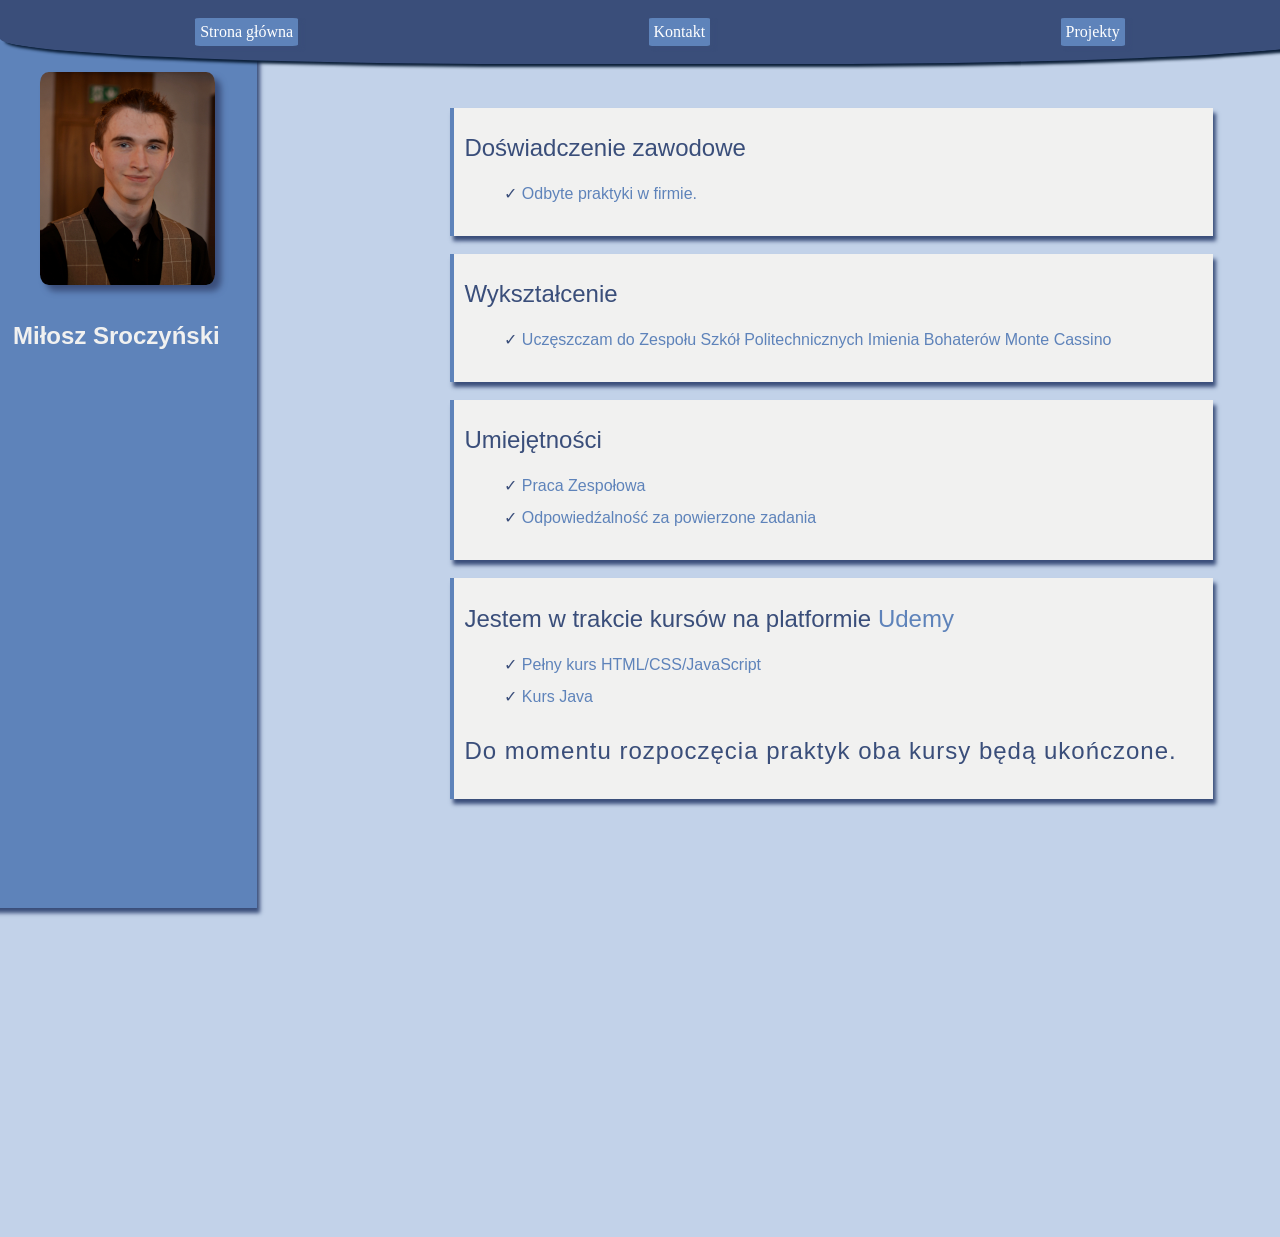
<file: index.html>
<!DOCTYPE html>
<html lang="pl">
<head>
    <meta charset="UTF-8">
    <title>Strona główna</title>
    <meta name="author" content="Miłosz Sroczyński 26.11.2024"/>
    <meta name="description" content="Witam, nazywam się Miłosz Sroczyński, a to jest moje CV."/>
    <link rel="icon" type="image/png" href="images/c760b769-28a0-4994-8ced-ac68c66941f7-removebg-preview.png" size="48x48"/>
    <meta name="viewport" content="width=device-width, initial-scale=1.0"/>
    <link rel="stylesheet"  href="css/style.css"/>
    <script src="script.js"></script>

</head>
    <body>
        <div class="naglowek">
            <a id="linki" href="index.html">Strona główna</a>
            <a id="linki" href="html/kontakt.html">Kontakt</a>
            <a id="linki" href="html/projekty.html">Projekty</a>
        </div>
        <div class="bok">
            <img src="images/Zdjecie.png" alt="fota" srcset="">
            <div class="tekst2"><h2>Miłosz&nbspSroczyński</h2></div>


        </div>
        
        
           
         <div class="kontener">
                <div class="tekst"> 
                    <h1>Doświadczenie zawodowe</h1>
                <ul>
                    <li>Odbyte praktyki w firmie.</li>
                </ul>
                
            </div>
        </div>
        <br/>
        <div class="kontener">
            <div class="tekst"> 
                <h1>Wykształcenie</h1>
            <ul>
                <li>Uczęszczam do <a target="_blank" href="https://zspwrzesnia.pl/" alt="Strona ZSP">Zespołu Szkół Politechnicznych Imienia Bohaterów Monte Cassino</a></li>
            </ul>
            
        </div>
    </div>
    <br/>
    <div class="kontener">
        <div class="tekst"> 
            <h1>Umiejętności</h1>   
        <ul>
            <li>Praca Zespołowa</li>
            <li>Odpowiedźalność za powierzone zadania</li>
        </ul>
        </div>
    </div>
    <br/>
    <div class="kontener">
        <div class="tekst"> 
            <h1>Jestem w trakcie kursów na platformie <a target="_blank" href="https://www.udemy.com/" alt="Strona Udemy">Udemy</a></h1> 
            <ul>
                <li>Pełny kurs HTML/CSS/JavaScript</li>
                <li>Kurs Java</li>
            </ul>
            <p>Do momentu rozpoczęcia praktyk oba kursy będą ukończone.</p>
        </div>
    </div>
    <br/>
    <div class="kontener">
        <div class="tekst"> 
            <h1>Znajomość Języków</h1>
        <ul>
            <li>Język angielski na poziomie B2.</li>
        </ul>
        </div>
    </div>
    <br/>
    <div class="kontener">
        <div class="tekst"> 
            <h1>Moje zainteresowania.</h1>
        <ul>
            <li>Gry komputerowe z gatunków: RPG, Hack And Slash oraz strategie czasu rzeczywistego.</li>
            <li>Literatura Mitologiczna oraz Fantastyczna.</li>
            <li>Motoryzacja w szczególności pojazdy starsze oraz klasyczne.</li>
            <li>Nowinki techniczne w zakresie urządzeń peryferyjnych.</li>
        </ul>
        </div>
    </div>
    <br/>




    </body>
</html>
</file>
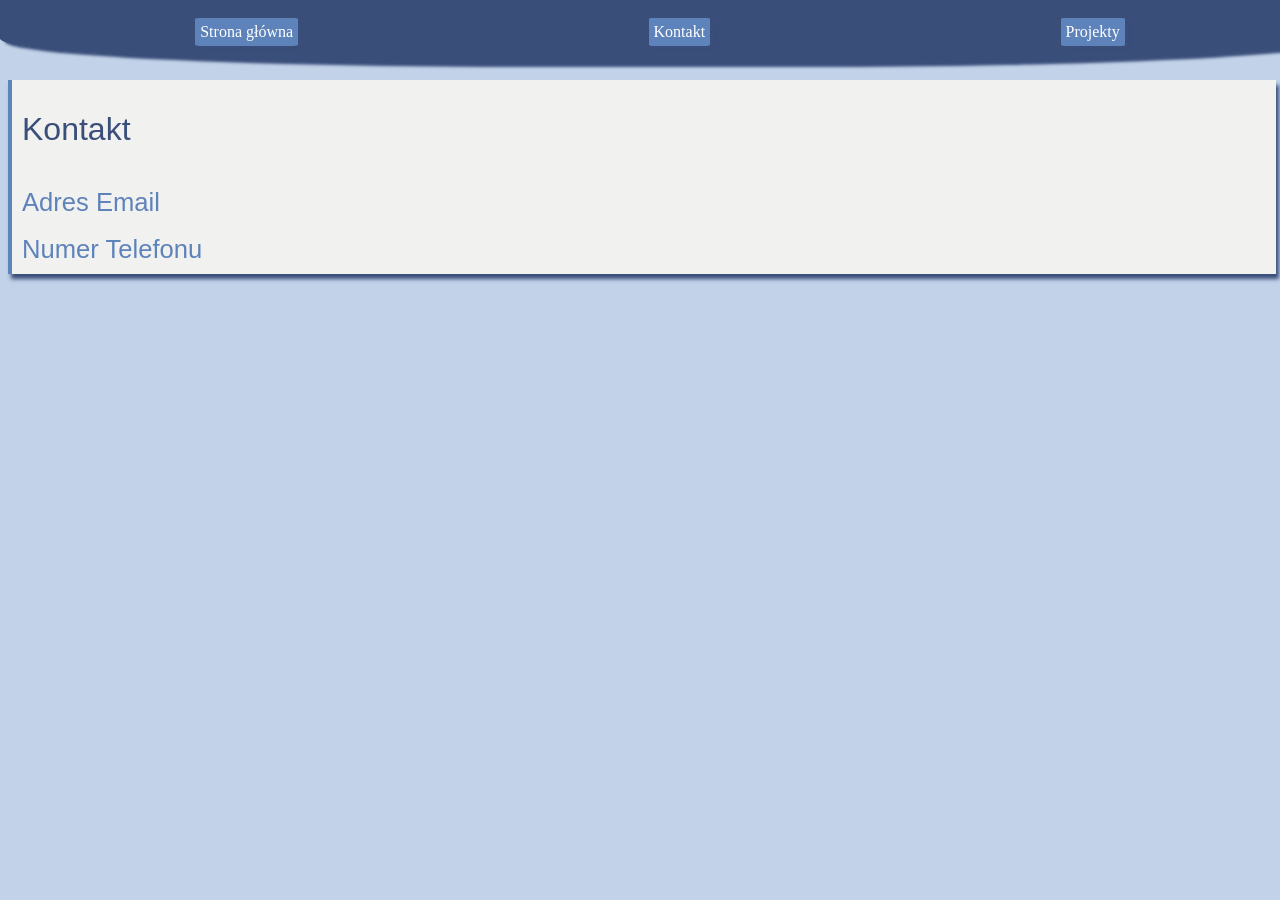
<file: html/kontakt.html>
<!DOCTYPE html>
<html lang="pl">
<head>
    <meta charset="UTF-8">
    <title>Kontakty</title>
    <meta name="author" content="Miłosz Sroczyński 26.11.2024"/>
    <meta name="description" content="Witam, nazywam się Miłosz Sroczyński, a to jest moje CV."/>
    <link rel="icon" type="image/png" href="../images/c760b769-28a0-4994-8ced-ac68c66941f7-removebg-preview.png" size="48x48"/>
    <meta name="viewport" content="width=device-width, initial-scale=1.0"/>
    <link rel="stylesheet"  href="../css/podstrony.css"/>

</head>
    <body>
        <div class="naglowek">
            <a id="linki" href="../index.html">Strona główna</a>
            <a id="linki" href="kontakt.html">Kontakt</a>
            <a id="linki" href="projekty.html">Projekty</a>
        </div>
        
        
        <div class="kontener">
                <div class="tekst"> 
                  <h1>Kontakt</h1>
                  <br/>
                  <a id="kontakt" title="milosz.sroczynski2006@gmail.com" href="mailto:milosz.sroczynski2006@gmail.com">Adres Email</a>
                  <br/><br/>
                  <a id="kontakt" title="508285291" href="tel:+48508285291">Numer Telefonu</a>
            </div>
        </div>



    </body>
</html>
</file>
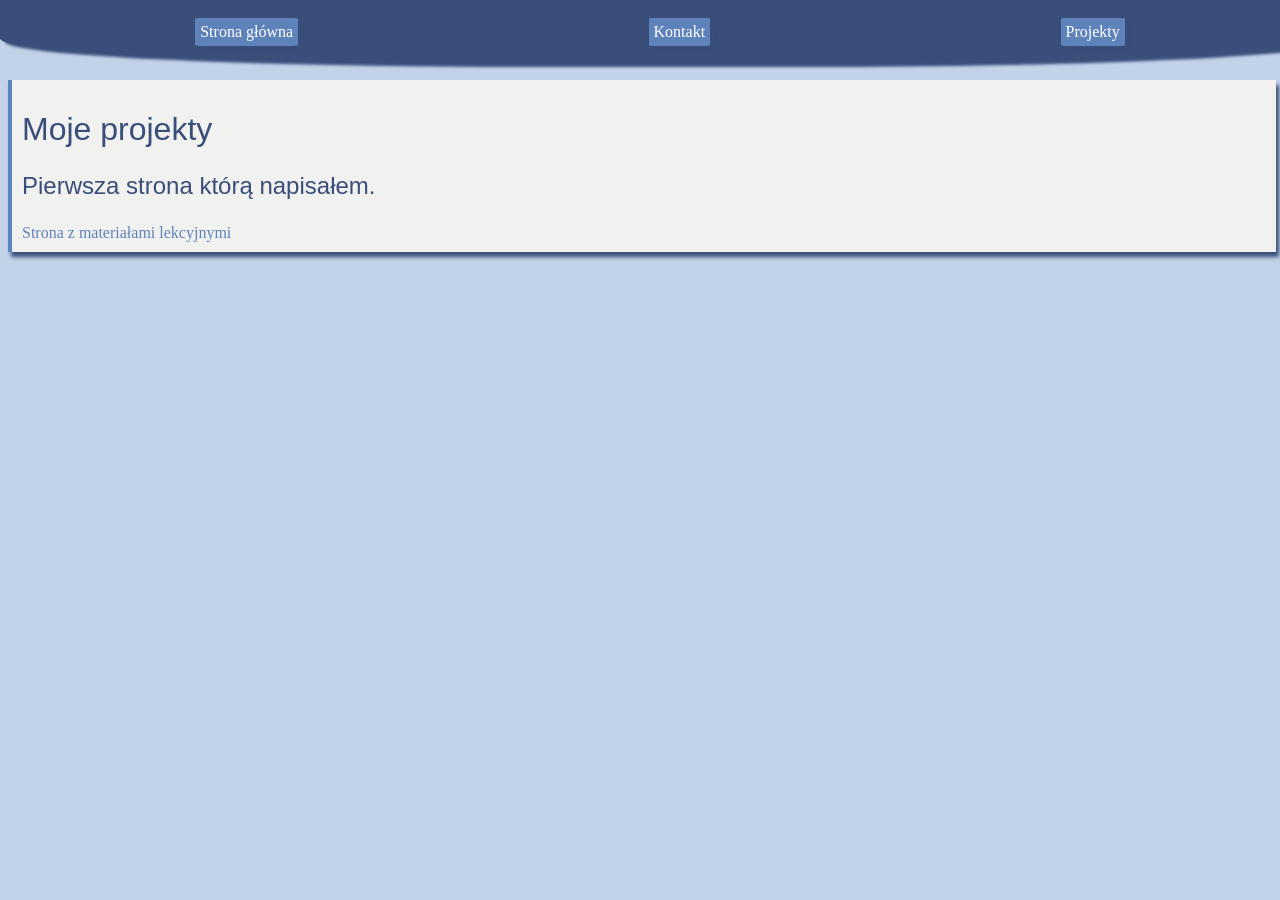
<file: html/projekty.html>
<!DOCTYPE html>
<html lang="pl">
<head>
    <meta charset="UTF-8">
    <title>Projekty</title>
    <meta name="author" content="Miłosz Sroczyński 26.11.2024"/>
    <meta name="description" content="Witam, nazywam się Miłosz Sroczyński, a to jest moje CV."/>
    <link rel="icon" type="image/png" href="../images/c760b769-28a0-4994-8ced-ac68c66941f7-removebg-preview.png" size="48x48"/>
    <meta name="viewport" content="width=device-width, initial-scale=1.0"/>
    <link rel="stylesheet"  href="../css/podstrony.css"/>

</head>
    <body>
        <div class="naglowek">
            <a id="linki" href="../index.html">Strona główna</a>
            <a id="linki" href="kontakt.html">Kontakt</a>
            <a id="linki" href="projekty.html">Projekty</a>
        </div>
        <div class="kontener">
            <div class="tekst"> 
              <h1>Moje projekty</h1>
              <p>Pierwsza strona którą napisałem.</p>
              <a target="_blank" href="https://qalesh.github.io/materialyszkolne/">Strona z materiałami lekcyjnymi</a>
              
        </div>
    </div>


    </body>
</html>
</file>
<file: css/style.css>
body {
    background-color: #c2d2e9;
}

p {
    color: #3a4e7a;
    font: 400 1.5em 'Segoe UI', Tahoma, Geneva, Verdana, sans-serif;
    letter-spacing: 1px;
}

h1 {
    color: #3a4e7a;
    font: 500 1.5em 'Segoe UI', Tahoma, Geneva, Verdana, sans-serif;
}

h2 {
    color: #f1f1f0;
    font: 700 1.5em 'Segoe UI', Tahoma, Geneva, Verdana, sans-serif;
    position: relative;
    top: 140px;
    
}


a:link, a:visited {
    color: #5e83ba;
    text-decoration: none;
}


.naglowek {
    position: fixed;
    top: 0;
    left: 0;
    width: 100%;
    height: 4rem;
    padding: 0 30px 0 20px;
    background-color: #3a4e7a;
    box-shadow: 5px 3px 3px #091d36;
    display: flex;
    justify-content: space-between;
    align-items: center;
    border-bottom-left-radius: 40%;
    border-bottom-right-radius: 40%;
    z-index: 100;
}


#linki {
    text-align: center;
    margin: 0 auto;
    padding: 5px;
    display: inline-block;
    background-color: #5e83ba;
    color: white;
    border-radius: 5%;
    box-shadow: 5px 3px 3px #3a4e7a;
    transition: all 0.2s ease-out;
}

#linki:hover {
    background-color: #c2d2e9;
    color: #3a4e7a;
    border-radius: 16%;
    box-shadow: 5px 3px 3px #6e6e6e98;
    padding: 10px;
}

/*
.kontener {
    width: 60%;
    position: relative;
    top: 100px;
    margin-left: auto;
    background-color: #e8e3ca;
    border-left: 4px solid #5e83ba;
    box-shadow: 3px 5px 4px #3a4e7a;
    display: flex;
    z-index: 1;
}
*/

.bok {
    height: 100%;
    width: 2rem;
    position: fixed;
    left: -12px;
    padding: 0 30px 0 203px;
    background-color: #5e83ba;
    border-left: 4px solid #5e83ba;
    box-shadow: 3px 5px 4px #3a4e7a;
    z-index: 70;
    overflow: hidden;
    
}


.tekst, .tekst2 {
    box-sizing: border-box;
    padding: 10px;
    z-index: 1;
}

.tekst2 {
    position: relative;
    width: 4rem;
    right: 12rem;
    margin-top: 9rem;
    display: inline-block;
}

img {

    position: absolute;
    top: 4rem;
    left: 3rem;
    margin: auto;
    justify-content: center;
    align-items: center;
    box-shadow: #3a4e7a 6px 6px 6px;
    border-radius: 5%;
}


li {
    content: "2714";
    color: #5e83ba;
    font: 400 1em 'Segoe UI', Tahoma, Geneva, Verdana, sans-serif;
    list-style-type: none;
    line-height: 2rem;
}
ul li::before{
    content:"\2713\00A0";
    color: #3a4e7a;
}


/* 
.bok {
    background-color: #5e83ba;
    width: 10px;
    height: 100%;
    padding-left: -10px;
    margin-top: 10px;
    position: fixed;
    left: 0;
    display: flex;
    padding-left: 203px;
    padding-right: 30px;
    box-shadow: 5px 3px 3px #3a4e7a;
    z-index: 70;
    border: 4px solid black;
    box-sizing: border-box;
}
*/
.kontener {
    width: 60%;
    position: relative;
    top: 100px;
    display: flex;
    margin-left: 35%;
    border-left: 4px solid #5e83ba;
    background-color: #f1f1f0;
    box-shadow: 3px 5px 4px #3a4e7a;
    z-index: 1;

    /* Dodane dla animacji */
    opacity: 0; /* Ukrycie początkowe */
    transform: translateY(50px); /* Przesunięcie początkowe */
    transition: opacity 0.2s ease, transform 0.6s ease;
}

.kontener.visible {
    opacity: 1; /* Widoczność po pojawieniu się */
    transform: translateY(0); /* Powrót do pierwotnej pozycji */
}
</file>
<file: css/podstrony.css>
body{
    background-color: #c2d2e9;
}
p{
    color: #3a4e7a;
    font: normal normal 400 1.5em 'Segoe UI', Tahoma, Geneva, Verdana, sans-serif;
}
h1{
    color: #3a4e7a;
    font: normal normal 500 2rem 'Segoe UI', Tahoma, Geneva, Verdana, sans-serif;

}
a:link{
    color: #5e83ba;
    text-decoration: none;
}
a:visited{
    color: #5e83ba;
    text-decoration: none;
}
.naglowek{
    position: fixed;
    top: 0;
    left: 0;
    width: 100%;
    height: 4rem;
    padding-left: 20px;
    padding-right: 30px;
    background-color: #3a4e7a;
    box-shadow: 5px 3px 3px #3a4e7a;
    display: flex;
    justify-content: space-between;
    align-items: center;
    border-bottom-left-radius: 40%;
    border-bottom-right-radius: 40%;
    z-index: 3;

}
#linki {
    text-align: center;
    margin: 0 auto;
    padding: 5px;
    display: inline-block;
    background-color: #5e83ba;
    color: white;
    border-radius: 5%;
    box-shadow: 5px 3px 3px #3a4e7a;
    transition: all 0.2s ease-out;
}

#linki:hover {
    background-color: #c2d2e9;
    color: #3a4e7a;
    border-radius: 16%;
    box-shadow: 5px 3px 3px #6e6e6e98;
    padding: 10px;
}

.kontener{
    width: 100%;
    position: relative;
    margin-top: 5rem;
    display: flex;
    margin-right: auto;
    border-left: 4px solid #5e83ba;
    background-color: #f1f1f0;
    box-shadow: 3px 5px 4px #3a4e7a;
    z-index: 1;
    
}
.tekst{
    box-sizing: border-box;
    padding: 10px;
}
#kontakt{
    font-family: 'Lucida Sans', 'Lucida Sans Regular', 'Lucida Grande', 'Lucida Sans Unicode', Geneva, Verdana, sans-serif;
    font-size: 1.6rem;
    display: inline-block;
}
</file>
